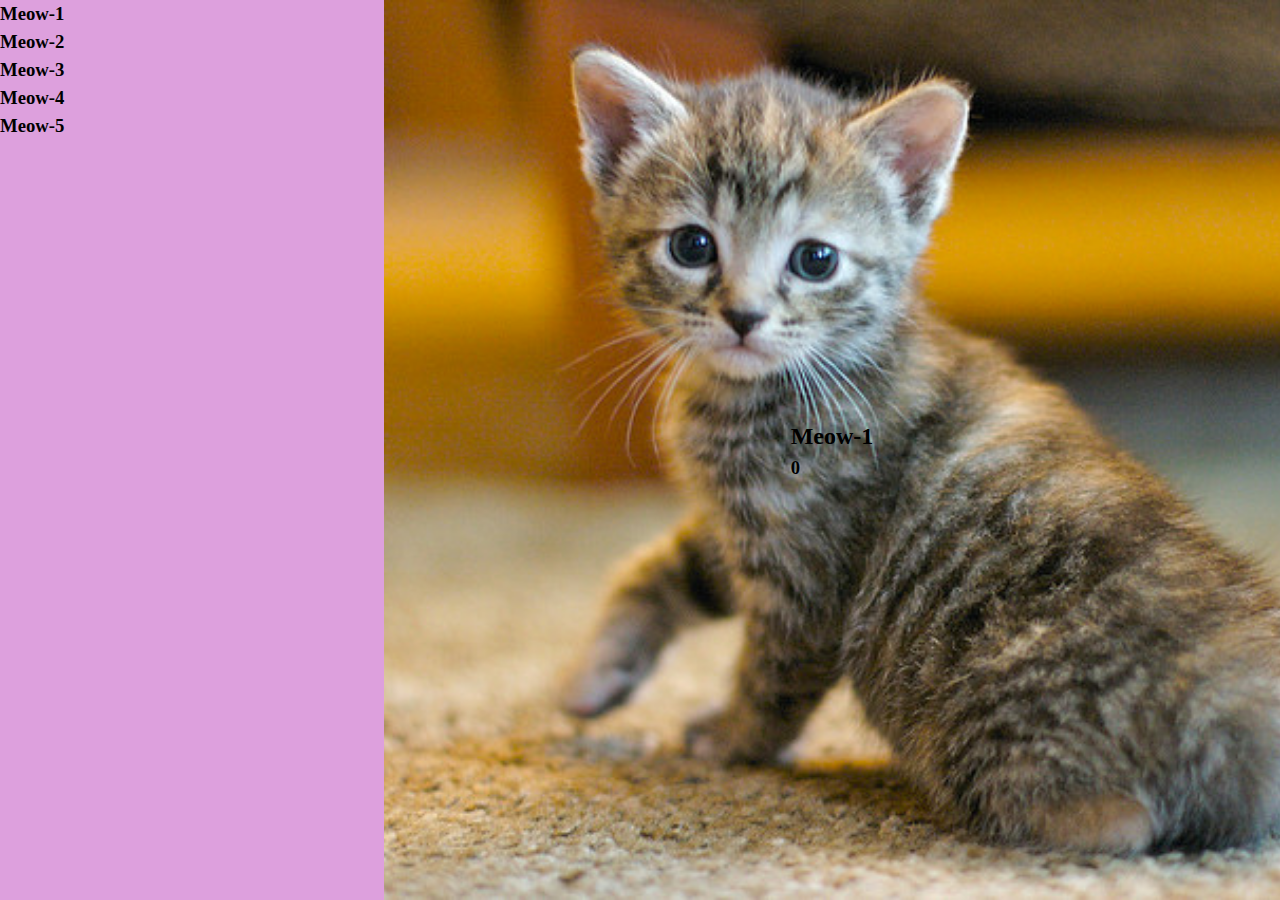
<file: cat-clicker-refactoring/index.html>
<!DOCTYPE html>
<html lang="en">
<head>
    <meta charset="UTF-8">
    <meta http-equiv="X-UA-Compatible" content="IE=edge">
    <meta name="viewport" content="width=device-width, initial-scale=1.0">
    <title>Document</title>
    <link rel="stylesheet" href="./styles.css">
</head>
<body>

    <div class="cat-wrapper">
        <div id="cat-list">
        </div>
        <div id="cat">
            <div>
                <h2 id="cat-name"></h2>
                <h3 id="cat-count"></h3>
            </div>
        </div>
    </div>

    <script src="./script.js"></script>
</body>
</html>
</file>
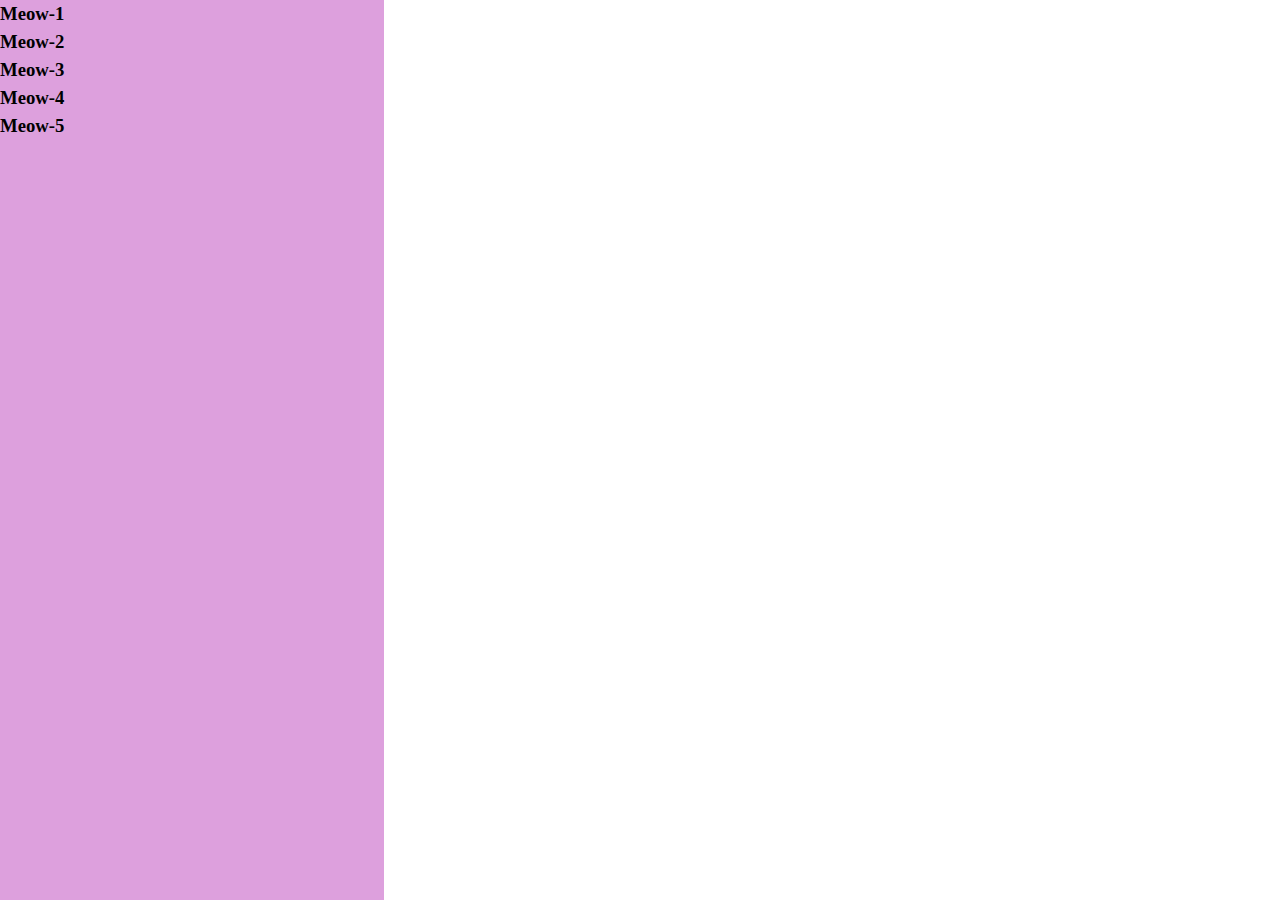
<file: cat-clicker/index.html>
<!DOCTYPE html>
<html lang="en">
<head>
    <meta charset="UTF-8">
    <meta http-equiv="X-UA-Compatible" content="IE=edge">
    <meta name="viewport" content="width=device-width, initial-scale=1.0">
    <title>Document</title>
    <link rel="stylesheet" href="./styles.css">
</head>
<body>

    <div class="cat-wrapper">
        <div class="cat-list">
        </div>
        <div id="cat-display">
            <div>
                <h2 id="name"></h2>
                <h3 id="click"></h3>
            </div>
        </div>
    </div>

    <script src="./script.js"></script>
</body>
</html>
</file>
<file: cat-clicker-refactoring/styles.css>
/* Box sizing rules */
*,
*::before,
*::after {
  box-sizing: border-box;
}

/* Remove default padding */
ul[class],
ol[class] {
  padding: 0;
}

/* Remove default margin */
body,
h1,
h2,
h3,
h4,
p,
ul[class],
ol[class],
li,
figure,
figcaption,
blockquote,
dl,
dd {
  margin: 0;
}

/* Set core body defaults */
body {
  min-height: 100vh;
  scroll-behavior: smooth;
  text-rendering: optimizeSpeed;
  line-height: 1.5;
}

/* Remove list styles on ul, ol elements with a class attribute */
ul[class],
ol[class] {
  list-style: none;
}

/* A elements that don't have a class get default styles */
a:not([class]) {
  text-decoration-skip-ink: auto;
}

/* Make images easier to work with */
img {
  max-width: 100%;
  display: block;
}

/* Natural flow and rhythm in articles by default */
article > * + * {
  margin-top: 1em;
}

/* Inherit fonts for inputs and buttons */
input,
button,
textarea,
select {
  font: inherit;
}

/* Remove all animations and transitions for people that prefer not to see them */
@media (prefers-reduced-motion: reduce) {
  * {
    animation-duration: 0.01ms !important;
    animation-iteration-count: 1 !important;
    transition-duration: 0.01ms !important;
    scroll-behavior: auto !important;
  }
}

html, body {
    width: 100vw;
    height: 100vh;
}

.cat-wrapper {
    width: 100%;
    height: 100%;
    display: grid; 
    grid-template-columns: 0.6fr 1.4fr; 
    grid-template-rows: 1fr; 
    gap: 0px 0px; 
    grid-template-areas: 
        ". ."; 
}

.cat-title {
    cursor: pointer;
}

#cat-list {
    background-color: plum;
}

#cat {
    /* background-color: #dddda0; */
    /* background-image: url('cat2.jpg'); */
    /* Full height */
    height: 100%;
    width: 100%;

    /* Center and scale the image nicely */
    background-position: center;
    background-repeat: no-repeat;
    background-size: cover;

    display: flex;
    justify-content: center;
    align-items: center;
}
</file>
<file: cat-clicker/styles.css>
/* Box sizing rules */
*,
*::before,
*::after {
  box-sizing: border-box;
}

/* Remove default padding */
ul[class],
ol[class] {
  padding: 0;
}

/* Remove default margin */
body,
h1,
h2,
h3,
h4,
p,
ul[class],
ol[class],
li,
figure,
figcaption,
blockquote,
dl,
dd {
  margin: 0;
}

/* Set core body defaults */
body {
  min-height: 100vh;
  scroll-behavior: smooth;
  text-rendering: optimizeSpeed;
  line-height: 1.5;
}

/* Remove list styles on ul, ol elements with a class attribute */
ul[class],
ol[class] {
  list-style: none;
}

/* A elements that don't have a class get default styles */
a:not([class]) {
  text-decoration-skip-ink: auto;
}

/* Make images easier to work with */
img {
  max-width: 100%;
  display: block;
}

/* Natural flow and rhythm in articles by default */
article > * + * {
  margin-top: 1em;
}

/* Inherit fonts for inputs and buttons */
input,
button,
textarea,
select {
  font: inherit;
}

/* Remove all animations and transitions for people that prefer not to see them */
@media (prefers-reduced-motion: reduce) {
  * {
    animation-duration: 0.01ms !important;
    animation-iteration-count: 1 !important;
    transition-duration: 0.01ms !important;
    scroll-behavior: auto !important;
  }
}

html, body {
    width: 100vw;
    height: 100vh;
}

.cat-wrapper {
    width: 100%;
    height: 100%;
    display: grid; 
    grid-template-columns: 0.6fr 1.4fr; 
    grid-template-rows: 1fr; 
    gap: 0px 0px; 
    grid-template-areas: 
        ". ."; 
}

.cat-title {
    cursor: pointer;
}

.cat-list {
    background-color: plum;

}
#cat-display {
    /* background-color: #dddda0; */
    /* background-image: url('cat2.jpg'); */
    /* Full height */
    height: 100%;
    width: 100%;

    /* Center and scale the image nicely */
    background-position: center;
    background-repeat: no-repeat;
    background-size: cover;

    display: flex;
    justify-content: center;
    align-items: center;
}
</file>
